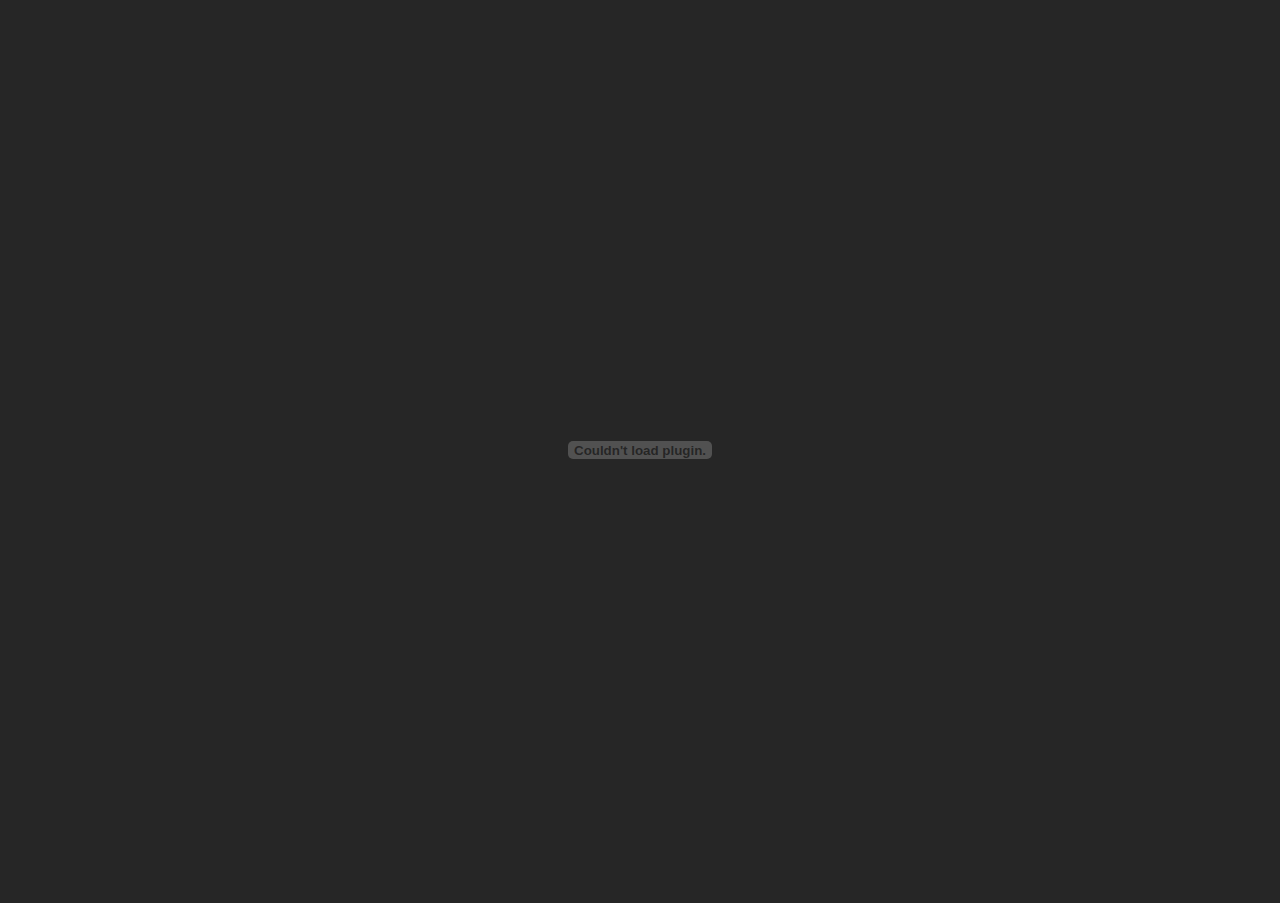
<file: ducklife4.html>
<html>
  <title>FreeSWFGames - Duck Life 4</title>
  <head>
    <script type="text/javascript" src="http://freeswfgames.github.io/title.js"></script>
    <script type="text/javascript">
      function toggleFullScreen() {
  if ((document.fullScreenElement && document.fullScreenElement !== null) ||    
   (!document.mozFullScreen && !document.webkitIsFullScreen)) {
    if (document.documentElement.requestFullScreen) {  
      document.documentElement.requestFullScreen();  
    } else if (document.documentElement.mozRequestFullScreen) {  
      document.documentElement.mozRequestFullScreen();  
    } else if (document.documentElement.webkitRequestFullScreen) {  
      document.documentElement.webkitRequestFullScreen(Element.ALLOW_KEYBOARD_INPUT);  
    }  
  } else {  
    if (document.cancelFullScreen) {  
      document.cancelFullScreen();  
    } else if (document.mozCancelFullScreen) {  
      document.mozCancelFullScreen();  
    } else if (document.webkitCancelFullScreen) {  
      document.webkitCancelFullScreen();  
    }  
  }  
}
    </script>
  </head>
    <body>
    <object>
<body style="background-color: rgb(38,38,38); height: 100%; width: 100%; overflow: hidden; margin: 0"><embed width="100%" height="100%" name="plugin" id="plugin" src="http://www.coolmath-games.com/sites/cmatgame/files/games/cm-ducklife_4.swf" type="application/x-shockwave-flash"></body>
</object>
  </body>
</html>
</file>
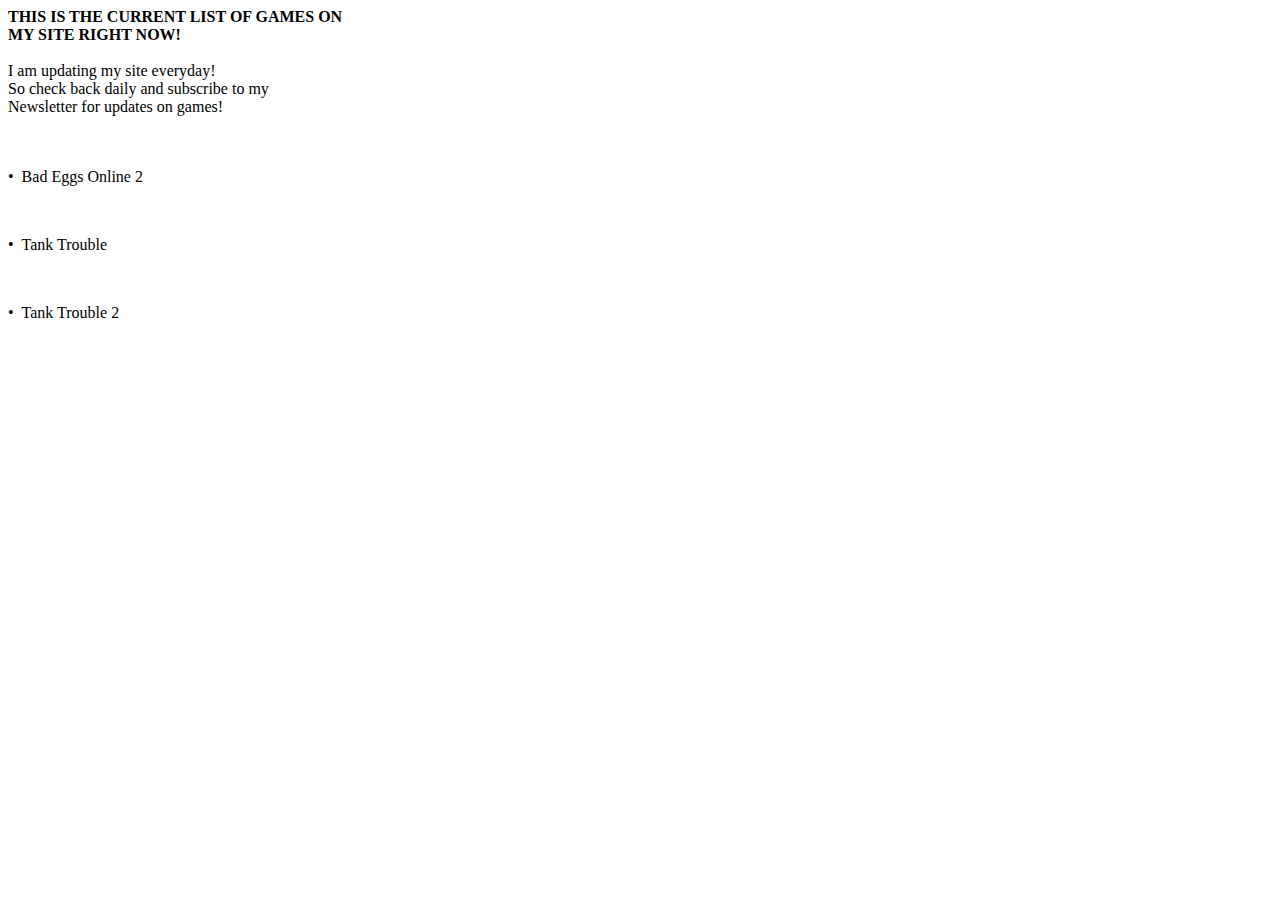
<file: gamelist.html>
<html>
  <title>FreeSWFGames</title>
  <head>
    <script type="text/javascript" src="http://freeswfgames.github.io/title.js"></script>
  </head>
<body>
<b><p>THIS IS THE CURRENT LIST OF GAMES ON<br>MY SITE RIGHT NOW!</b><br><br>I am updating my site everyday!<br>So check back daily and subscribe to my<br>Newsletter for updates on games!<br><br><br>
<p>•&nbsp;&nbsp;Bad Eggs Online 2</p>
<br>
<p>•&nbsp;&nbsp;Tank Trouble</p>
<br>
<p>•&nbsp;&nbsp;Tank Trouble 2</p>
</body>
</html>
</file>
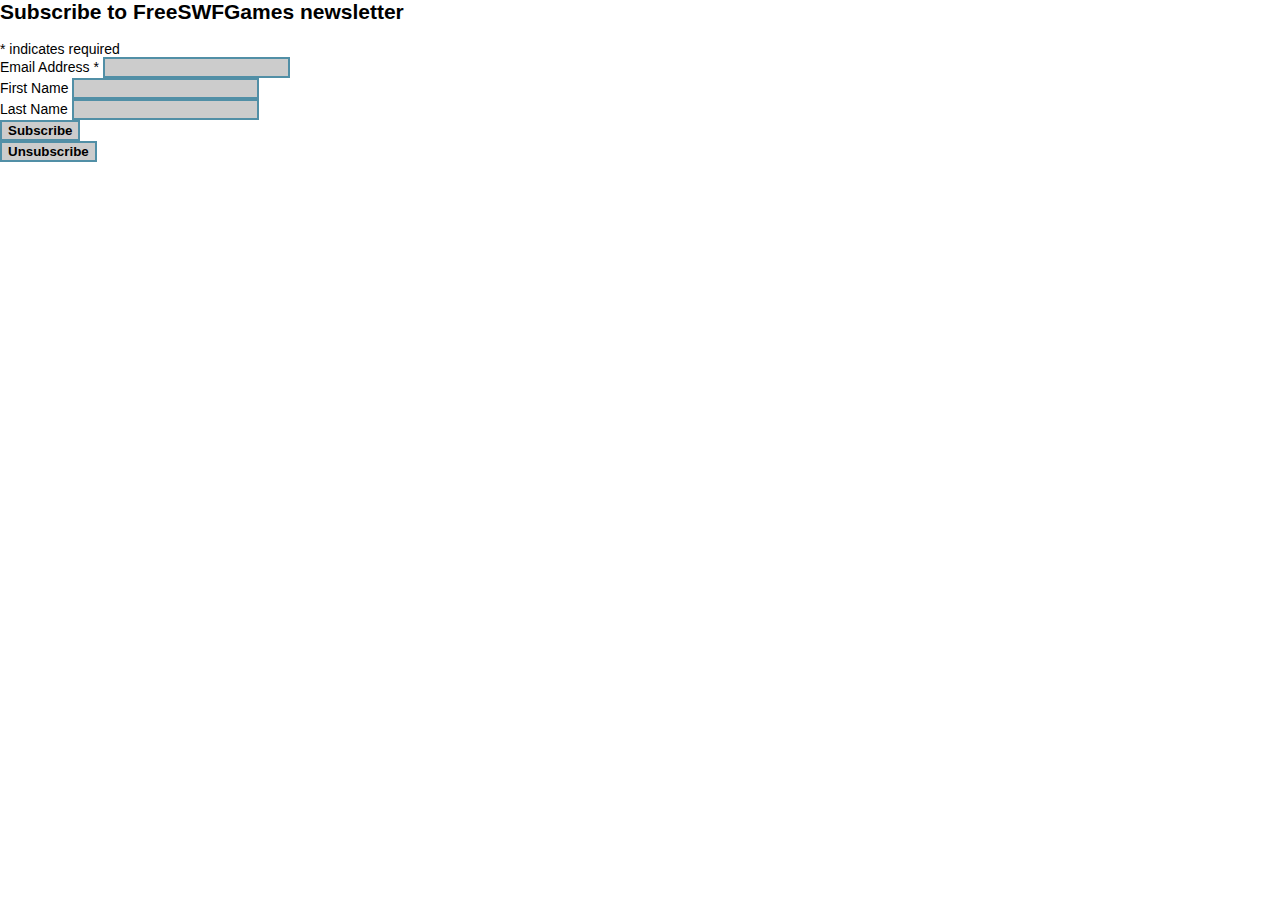
<file: newsletter.html>
<html>
	<title>FreeSWFGames</title>
	<head>
		<body oncontextmenu="return false;">
<script type="text/javascript"> 
 //Disable select-text script (IE4+, NS6+)  
 //visit http://html-generator.weebly.com/html-right-clickselect-disable.html/   
 
 function disableselect(e) { 
   return false 
 } 
 
 function reEnable() { 
   return true 
 } 
 //if IE4+  
 document.onselectstart = new Function("return false") 
 //if NS6  
 if (window.sidebar) { 
   document.onmousedown = disableselect 
   document.onclick = reEnable 
 } 
</script>
  <script>
    document.onkeydown = function (e) {
    e = e || window.event;//Get event
    if (e.ctrlKey) {
        var c = e.which || e.keyCode;//Get key code
        switch (c) {
            case 83://Block Ctrl+S
                e.preventDefault();     
                e.stopPropagation();
            break;
        }
    }
};
  </script>
    <style>
      // <use kbd for ctrl/... buttons>
  
bottom:20px}sup{font-size:80%}sub{font-size:80%}kbd{padding:.1em .6em;border:1px solid #ccc;font-size:11px;font-family:Arial,Helvetica,sans-
  
serif;background-color:#f7f7f7;color:#333;-moz-box-shadow:0 1px 0 rgba(0,0,0,0.2),0 0 0 2px #FFFFFF inset;-webkit-box-shadow:0 1px 0 

  // <remove this line for shadow background>
rgba(0,0,0,0.2),0 0 0 2px #FFFFFF inset;box-shadow:0 1px 0 rgba(0,0,0,0.2),0 0 0 2px #FFFFFF inset;border-radius:3px;display:inline-block;margin:0 
  
  .1em;text-shadow:0 1px 0 #fff;line-height:1.4;</style>
		<script type="text/javascript" src="http://freeswfgames.github.io/title.js"></script>
		<link rel="stylesheet" type="text/css" href="cursor.css">
	</head>
<!-- Begin MailChimp Signup Form -->
<link rel="stylesheet" type="text/css" href="styles.css">
<link href="//cdn-images.mailchimp.com/embedcode/classic-10_7.css" rel="stylesheet" type="text/css">
<style type="text/css">
	#mc_embed_signup{background:#fff; clear:left; font:14px Helvetica,Arial,sans-serif; }
	/* Add your own MailChimp form style overrides in your site stylesheet or in this style block.
	   We recommend moving this block and the preceding CSS link to the HEAD of your HTML file. */
</style>
<div id="mc_embed_signup">
<form action="//github.us12.list-manage.com/subscribe/post?u=db7524d6de07cd0b1b6cbd264&amp;id=6341f83e2a" method="post" id="mc-embedded-subscribe-form" name="mc-embedded-subscribe-form" class="validate" target="_blank" novalidate>
    <div id="mc_embed_signup_scroll">
	<h2>Subscribe to FreeSWFGames newsletter</h2>
<div class="indicates-required"><span class="asterisk">*</span> indicates required</div>
<div class="mc-field-group">
	<label for="mce-EMAIL">Email Address  <span class="asterisk">*</span>
</label>
	<input type="email" value="" name="EMAIL" class="required email" id="mce-EMAIL">
</div>
<div class="mc-field-group">
	<label for="mce-FNAME">First Name </label>
	<input type="text" value="" name="FNAME" class="" id="mce-FNAME">
</div>
<div class="mc-field-group">
	<label for="mce-LNAME">Last Name </label>
	<input type="text" value="" name="LNAME" class="" id="mce-LNAME">
</div>
	<div id="mce-responses" class="clear">
		<div class="response" id="mce-error-response" style="display:none"></div>
		<div class="response" id="mce-success-response" style="display:none"></div>
	</div>    <!-- real people should not fill this in and expect good things - do not remove this or risk form bot signups-->
    <div style="position: absolute; left: -5000px;" aria-hidden="true"><input type="text" name="b_db7524d6de07cd0b1b6cbd264_6341f83e2a" tabindex="-1" value=""></div>
    <div class="clear"><input type="submit" value="Subscribe" name="subscribe" id="mc-embedded-subscribe" class="button"></div>
</form>
<form id="mc-unsubscribe-form" action="http://github.us12.list-manage1.com/unsubscribe/post" method="POST">
  <input type="hidden" name="u" value="db7524d6de07cd0b1b6cbd264">
  <input type="hidden" name="id" value="6341f83e2a">
  <input class="button" type="submit" value="Unsubscribe" placeholder="Email">
  </form>
    </div>
    <script type='text/javascript' src='//s3.amazonaws.com/downloads.mailchimp.com/js/mc-validate.js'></script><script type='text/javascript'>(function($) {window.fnames = new Array(); window.ftypes = new Array();fnames[0]='EMAIL';ftypes[0]='email';fnames[1]='FNAME';ftypes[1]='text';fnames[2]='LNAME';ftypes[2]='text';}(jQuery));var $mcj = jQuery.noConflict(true);</script>
<!--End mc_embed_signup-->
</html>
</file>
<file: cursor.css>
body
{
    height: 100% !important;
    margin: 0px;
    cursor:url(""), default;
    color: #000000;
}
.ShoutboxPM {
    background-color: #9CCAED;
    color: #000000;
}
.ShoutboxPM a {
    color: #821818;
}
.ShoutDateTime {
    color: #DDDDDD;
}
.paging{
    clear:both;
    width:100%;
    margin:10px 0 15px;
    text-align:center;
}
.paging a{
    text-decoration:none;
    font-weight:bold;
}
.paging ul{
    margin:0;
    padding:0;
    text-align:center;
}
.paging ul li{
    display:inline;
    font-size:1em;
}

.paging ul li a{
    -webkit-border-radius:4px;
    -moz-border-radius:4px;
    -moz-background-clip:border;
    -moz-background-inline-policy:continuous;
    -moz-background-origin:padding;
    background:#fff none repeat scroll 0 0;
    border:1px solid #417AA3;
    color:#000;
    display:inline;
    font-size:14px;
    margin-right:6px;
    text-decoration:none;
    line-height:28px;
    padding:3px 8px;
}
.paging ul li a:hover{
    border:1px solid #fff;
    color:#fff;
    background-color:#417AA3;
}
.paging .current{
    -webkit-border-radius:4px;
    -moz-border-radius:4px;
    background-color:#417AA3;
    display:inline;
    font-size:14px;
    margin-right:6px;
    color:#fff;
    font-weight:700;
    line-height:28px;
    padding:4px 9px;
}
.ShoutDateTime {
    color: #000000;
}
.ForumAdmin {
    color: red;
}
.ForumCoAdmin {
    color: blue;
}
.ForumModerator {
    color: green;
}
table {
	font-family: Verdana, Arial, Sans-Serif;
	font-size: 13px;
}
input, select, textarea {
    background-color: #CCCCCC;
    color: #000000;
    font-weight: bold;
    border: 2px solid #518FA6;
}
input[type=text],
input[type=password],
textarea
{
    -moz-border-radius:3px 3px 3px 3px;
}
input[type=text]:focus,
input[type=password]:focus,
select:focus,
textarea:focus
{
    outline:none;
    border-color:#518FA6!important;
    box-shadow:0 0 8px #518FA6;
    -moz-box-shadow:0 0 8px #518FA6;
    -webkit-box-shadow:0 0 8px #518FA6;
}
::-moz-selection {
	background:#1D86B1;
	color:#000;
}
.wrapper
{
    height: 100% !important;
    width: 100%;
}
.chromestyle{
    padding-bottom:3px;
}
.header
{
    background-color: #636464;
    background-image: url(/site_themes/default/topbg.png);
    height: 136px;
}
.banner
{
    background-image: url(/site_themes/default/banner.png);
    height: 136px;
    width: 613px;
    vertical-align: bottom;
    padding-bottom: 2px;
}
.bannerdiv
{
    background-color: #99A1AF;
    background-image: url(/site_themes/default/topbg.png);
    height:136px;
    left:0px;
    margin:0;
    padding:0;
}
.bottombanner
{
    
    /*background-image: url(/site_themes/default/bottom.jpg);*/
    height: 79px;
    width: 613px;
}
.footer
{
    background-color: #636464;
    background-image: url(/site_themes/default/bottombg.png);
    height: 77px;
}
.footer td
{
    color: white !important;
}
.main
{
  background-color: #BDBDBD;
    background-image: url(/site_themes/default/background.jpg);*/
    text-align: center;
}
fieldset
{
    border: 1px solid black;
}
legend
{
    font-size: 13pt;
    color: #AA0000;
}
a
{
    color: #2D5369;
    cursor:url(""), default;
    text-decoration: none;
}
a:hover
{
    color: #537284;
}


a .image
{
    border: 4px solid #000000;
}
a:hover .image,
a:active .image
{
    border: 4px solid #379AC1;
}

.banner a, .submenu a
{
    color: #FFFFFF !important;
}
.banner a:hover, .submenu a:hover
{
    color: #B5CCDF !important;
}
</file>
<file: styles.css>
body {
	color: #000000;
	background-color: #FFFFFF;
	font-family: sans-serif;
}

a:link {
	color: #404040;
}
a:visited {
	color:#202020;
}

header {
  background-color: #77FFFF;
  font-family:  serif;
  text-align: center;
}

nav {
  background-color: #77FFFF;
  float: left;
  max-width: 500px;
}

section {
  text-align: justify;
  background-color: #FFFFFF;
  font-size: 110%;
  float: left top;
  display: table-cell;
}
aside {
  background-color: #77FFFF;
  float: right;
  max-width: 300px;
}
</file>
